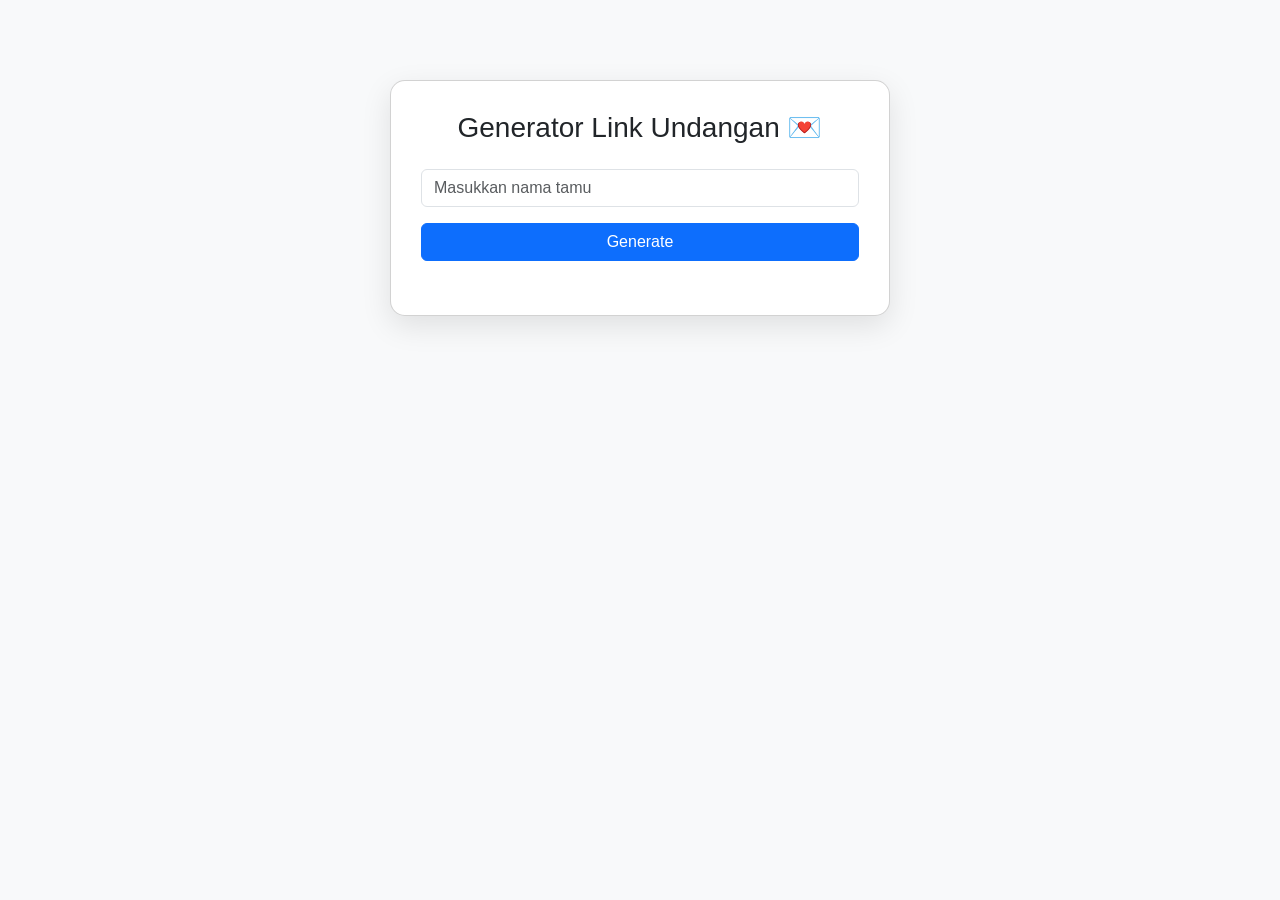
<file: generator.html>
<!doctype html>
<html lang="id">
  <head>
    <meta charset="UTF-8" />
    <title>Generator Undangan</title>

    <link
      href="https://cdn.jsdelivr.net/npm/bootstrap@5.3.0/dist/css/bootstrap.min.css"
      rel="stylesheet"
    />

    <style>
      body {
        background: #f8f9fa;
        font-family: sans-serif;
      }

      .card {
        max-width: 500px;
        margin: 80px auto;
        padding: 30px;
        border-radius: 15px;
        box-shadow: 0 10px 30px rgba(0, 0, 0, 0.1);
      }

      .btn-primary {
        width: 100%;
      }
    </style>
  </head>

  <body>
    <div class="card text-center">
      <h3>Generator Link Undangan 💌</h3>

      <input
        type="text"
        id="nama"
        class="form-control mt-3"
        placeholder="Masukkan nama tamu"
      />

      <button onclick="generate()" class="btn btn-primary mt-3">
        Generate
      </button>

      <div id="result" class="mt-4"></div>
    </div>

    <script>
      function generate() {
        let nama = document.getElementById("nama").value.trim();

        if (!nama) {
          alert("Isi nama dulu bro 😄");
          return;
        }

        let encoded = encodeURIComponent(nama);

        // LINK WEBSITE
        let link =
          "https://invitationrevitajamil.my.id/?to=" + encoded;

        // PESAN WHATSAPP
        let pesan = `Assalamualaikum Warahmatullahi Wabarakatuh

Kepada Yth.
Bapak/Ibu/Saudara/i

*${nama}*

Dengan memohon Rahmat dan Ridho Allah SWT, tanpa mengurangi rasa hormat kami mengundang Bapak/Ibu/Saudara/i untuk berkenan hadir di acara pernikahan kami.

Detail Acara:
${link}

Merupakan suatu kehormatan dan kebahagiaan jika Anda bersedia hadir dan turut memberikan doa restu untuk kami.

Terima kasih kami sampaikan.

Wassalamualaikum Warahmatullahi Wabarakatuh

Revita & Jamil`;

        // LINK WA
        let wa =
          "https://wa.me/?text=" + encodeURIComponent(pesan);

        document.getElementById("result").innerHTML = `
          <p><b>Link:</b></p>

          <input
            value="${link}"
            id="copyText"
            class="form-control text-center"
            readonly
          >

          <button onclick="copyLink()" class="btn btn-warning mt-2">
            Copy Link
          </button>

          <br><br>

          <a href="${link}" target="_blank" class="btn btn-success">
            Buka Undangan
          </a>

          <br><br>

          <a href="${wa}" target="_blank" class="btn btn-success">
            Kirim WhatsApp
          </a>
        `;
      }

      function copyLink() {
        let copyText = document.getElementById("copyText");

        copyText.select();
        document.execCommand("copy");

        alert("Link berhasil dicopy!");
      }
    </script>
  </body>
</html>
</file>
